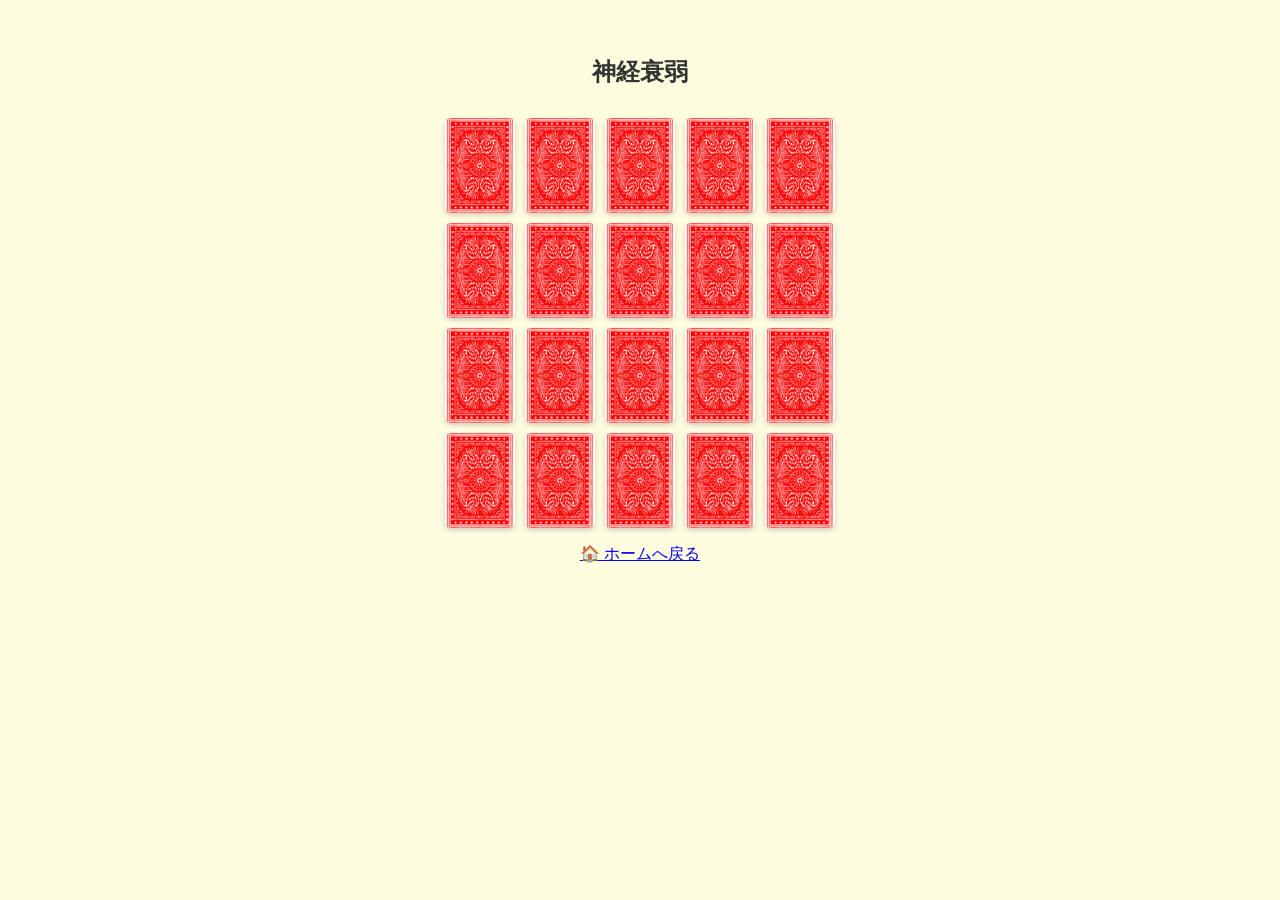
<file: game.html>
<!DOCTYPE html>
<html lang="ja">
<head>
    <meta charset="UTF-8">
    <title>神経衰弱ゲーム</title>
    <link rel="stylesheet" href="style.css">
</head>
<body>

    <div class="game-container">
        <h1>神経衰弱</h1>
        <div class="grid" id="board"></div>
        <p class="status"><a href="index.html">🏠 ホームへ戻る</a></p>
    </div>

    <script>
        const symbols = [
            '🍎', '🍎', '🍌', '🍌', '🍇', '🍇', '🍒', '🍒', '🍍', '🍍', 
            '🍉', '🍉', '🍋', '🍋', '🥝', '🥝', '🍓', '🍓', '🥕', '🥕'
        ];
        symbols.sort(() => 0.5 - Math.random());

        const board = document.getElementById('board');
        let flippedCards = [];

        symbols.forEach((symbol, index) => {
            const card = document.createElement('div');
            card.classList.add('card');
            card.dataset.symbol = symbol;
            card.dataset.index = index;
            
            const img = document.createElement('img');
            img.src = 'card%20back%20red.png'; 
            card.appendChild(img);

            card.addEventListener('click', flipCard);
            board.appendChild(card);
        });

        function flipCard() {
            if (flippedCards.length >= 2 || this.classList.contains('flipped')) return;

            this.classList.add('flipped');
            this.textContent = this.dataset.symbol;
            flippedCards.push(this);

            if (flippedCards.length === 2) {
                setTimeout(checkMatch, 800);
            }
        }

        function checkMatch() {
            const [card1, card2] = flippedCards;
            if (card1.dataset.symbol === card2.dataset.symbol) {
                card1.style.visibility = 'hidden';
                card2.style.visibility = 'hidden';
            } else {
                resetCard(card1);
                resetCard(card2);
            }
            flippedCards = [];
        }

        function resetCard(card) {
            card.classList.remove('flipped');
            card.textContent = '';
            const img = document.createElement('img');
            img.src = 'card%20back%20red.png';
            card.appendChild(img);
        }
    </script>
</body>
</html>
</file>
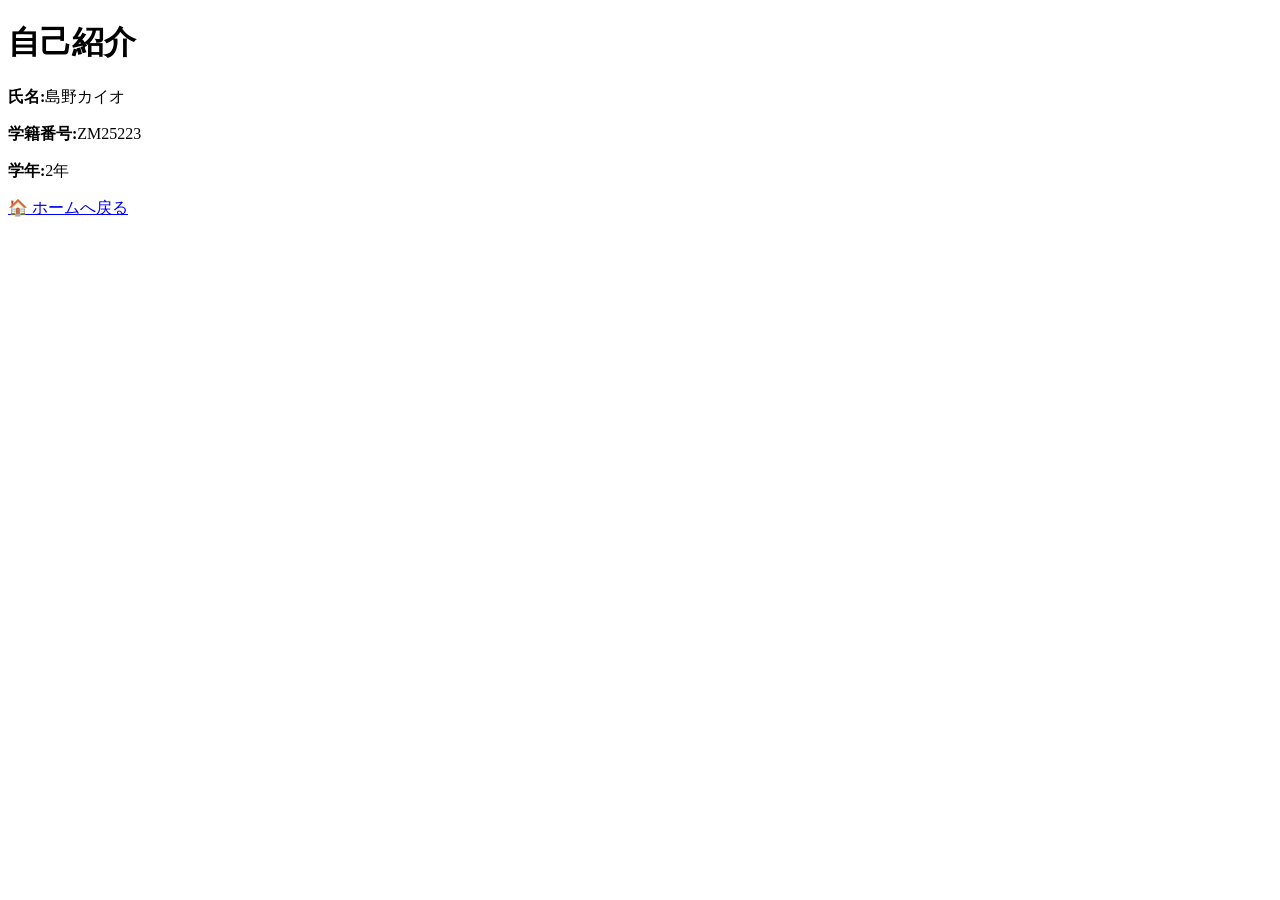
<file: profile.html>
<!DOCTYPE html>
<html lang="ja">
<head>
  <meta charset="UTF-8">
  <title>自己紹介</title>
  <link rel="stylesheet" href="index.html">
</head>
<body>

  <div class="container">
    <h1>自己紹介</h1>

    <div class="profile-details">
      <p><strong>氏名:</strong>島野カイオ</p>
      <p><strong>学籍番号:</strong>ZM25223</p>
      <p><strong>学年:</strong>2年</p>
    </div>

    <p class="status">
      <a href="index.html">🏠 ホームへ戻る</a>
    
</body>
</html>
</file>
<file: style.css>
body {
    background-color: #fffde0;
    font-family: sans-serif;
    text-align: center;
    padding: 40px 20px;
    margin: 0;
}

.container, .game-container {
    max-width: 700px;
    margin: 0 auto;
}

h1 {
    font-size: 24px;
    color: #333;
    margin-bottom: 30px;
}

nav ul {
    list-style: none;
    padding: 0;
}

nav ul li {
    margin: 15px 0;
}

nav ul li a {
    color: #0000ee;
    text-decoration: underline;
    font-size: 18px;
}

.grid {
    display: grid;
    grid-template-columns: repeat(5, 70px);
    grid-template-rows: repeat(4, 95px);
    gap: 10px;
    justify-content: center;
    margin: 0 auto;
}

.card {
    background-color: transparent;
    cursor: pointer;
    border-radius: 6px;
    display: flex;
    justify-content: center;
    align-items: center;
    box-shadow: 0 2px 5px rgba(0,0,0,0.2);
    transition: transform 0.15s ease;
}

.card:hover {
    transform: scale(1.04);
}

.card img {
    width: 100%;
    height: 100%;
    object-fit: cover;
    border-radius: 6px;
    pointer-events: none;
}


.card.flipped img {
    display: none;
}

.card.flipped {
    background-color: #ffffff;
    font-size: 32px;
}
</file>
